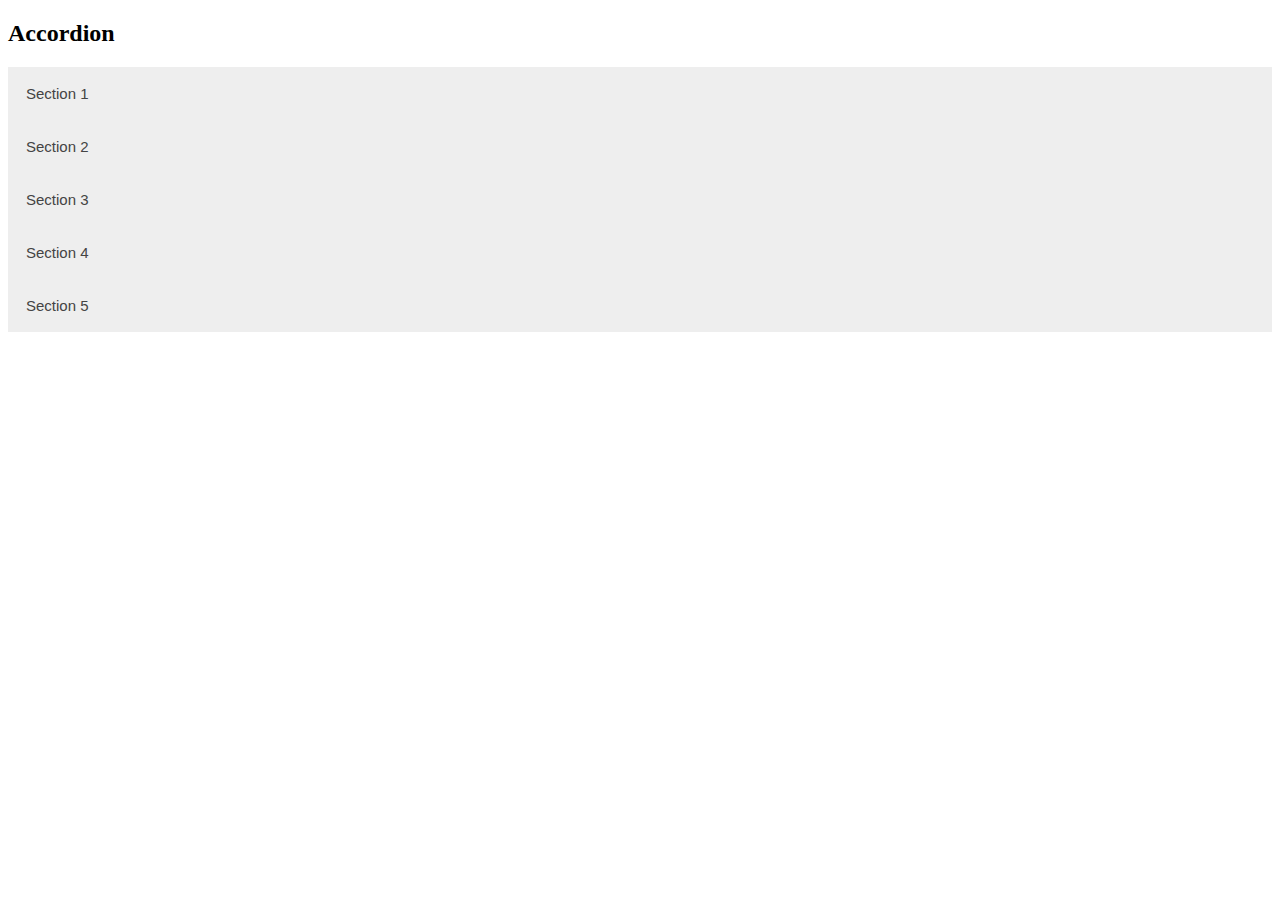
<file: accordin.html>
<!DOCTYPE html>
<html>
<head>
<meta name="viewport" content="width=device-width, initial-scale=1">
<style>
.accordion {
  background-color: #eee;
  color: #444;
  cursor: pointer;
  padding: 18px;
  width: 100%;
  border: none;
  text-align: left;
  outline: none;
  font-size: 15px;
  transition: 0.4s;
}

.active, .accordion:hover {
  background-color: #ccc; 
}

.panel {
  padding: 0 18px;
  display: none;
  background-color: white;
  overflow: hidden;
}
</style>
</head>
<body>

<h2>Accordion</h2>

<button class="accordion">Section 1</button>
<div class="panel">
  <p>Lorem ipsum dolor sit amet, consectetur adipisicing elit, sed do eiusmod tempor incididunt ut labore et dolore magna aliqua. Ut enim ad minim veniam, quis nostrud exercitation ullamco laboris nisi ut aliquip ex ea commodo consequat.</p>
</div>

<button class="accordion">Section 2</button>
<div class="panel">
  <p>Lorem ipsum dolor sit amet, consectetur adipisicing elit, sed do eiusmod tempor incididunt ut labore et dolore magna aliqua. Ut enim ad minim veniam, quis nostrud exercitation ullamco laboris nisi ut aliquip ex ea commodo consequat.</p>
</div>

<button class="accordion">Section 3</button>
<button class="accordion">Section 4</button>

<button class="accordion">Section 5</button>

<div class="panel">
  <p>Lorem ipsum dolor sit amet, consectetur adipisicing elit, sed do eiusmod tempor incididunt ut labore et dolore magna aliqua. Ut enim ad minim veniam, quis nostrud exercitation ullamco laboris nisi ut aliquip ex ea commodo consequat.</p>
</div>

<script>
var acc = document.getElementsByClassName("accordion");
var i;

for (i = 0; i < acc.length; i++) {
  acc[i].addEventListener("click", function() {
    this.classList.toggle("active");
    var panel = this.nextElementSibling;
    if (panel.style.display === "block") {
      panel.style.display = "none";
    } else {
      panel.style.display = "block";
    }
  });
}
</script>

</body>
</html>
</file>
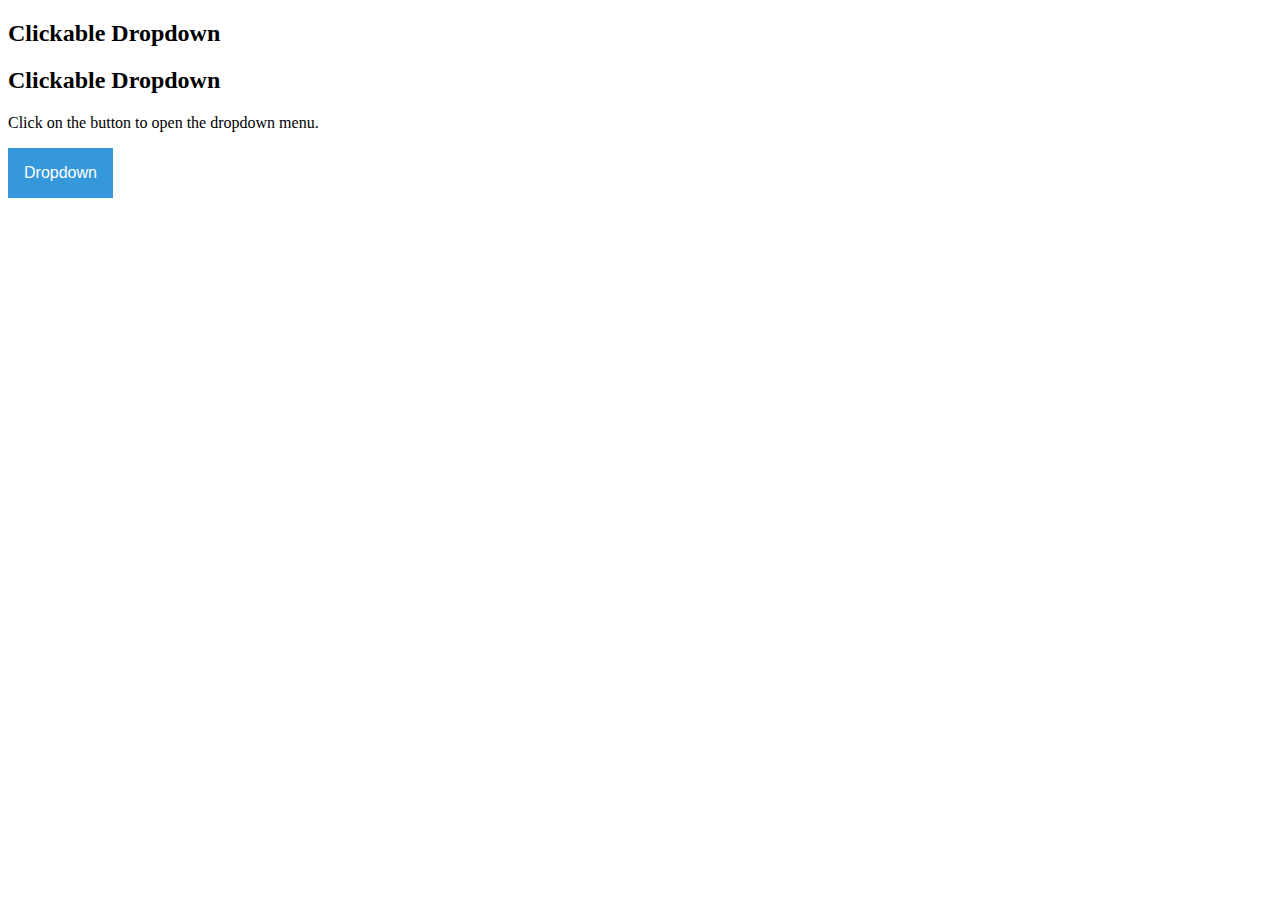
<file: clickdropdown.html>
<!DOCTYPE html>
<html>
<head>
<meta name="viewport" content="width=device-width, initial-scale=1">
<style>
.dropbtn {
  background-color: #3498DB;
  color: white;
  padding: 16px;
  font-size: 16px;
  border: none;
  cursor: pointer;
}

.dropbtn:hover, .dropbtn:focus {
  background-color: #2980B9;
}

.dropdown {
  position: relative;
  display: inline-block;
}

.dropdown-content {
  display: none;
  position: absolute;
  background-color: #f1f1f1;
  min-width: 160px;
  overflow: auto;
  box-shadow: 0px 8px 16px 0px rgba(0,0,0,0.2);
  z-index: 1;
}

.dropdown-content a {
  color: black;
  padding: 12px 16px;
  text-decoration: none;
  display: block;
}

.dropdown a:hover {background-color: #ddd;}

.show {display: block;}
</style>
</head>
<body>

<h2>Clickable Dropdown</h2>
<h2>Clickable Dropdown</h2>
<p>Click on the button to open the dropdown menu.</p>

<div class="dropdown">
  <button onclick="myFunction()" class="dropbtn">Dropdown</button>
  <div id="myDropdown" class="dropdown-content">
    <a href="#home">Home</a>
    <a href="#about">About</a>
    <a href="#contact">Contact</a>
  </div>
</div>

<script>
/* When the user clicks on the button, 
toggle between hiding and showing the dropdown content */
function myFunction() {
  document.getElementById("myDropdown").classList.toggle("show");
}

// Close the dropdown if the user clicks outside of it
window.onclick = function(event) {
  if (!event.target.matches('.dropbtn')) {
    var dropdowns = document.getElementsByClassName("dropdown-content");
    var i;
    for (i = 0; i < dropdowns.length; i++) {
      var openDropdown = dropdowns[i];
      if (openDropdown.classList.contains('show')) {
        openDropdown.classList.remove('show');
      }
    }
  }
}
</script>

</body>
</html>
</file>
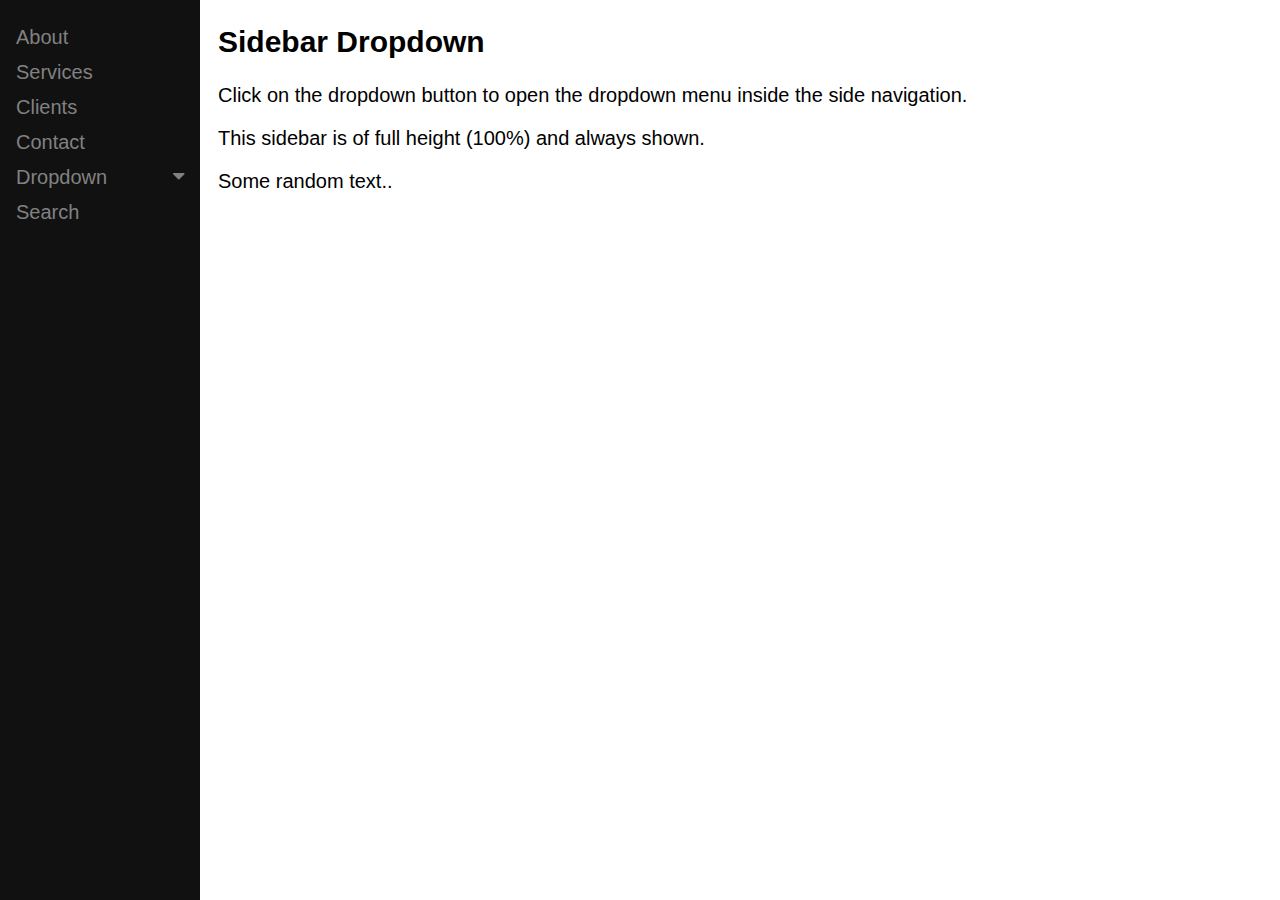
<file: dropdownsidenav.html>
<!DOCTYPE html>
<html>
<head>
<meta name="viewport" content="width=device-width, initial-scale=1">
<link rel="stylesheet" href="https://cdnjs.cloudflare.com/ajax/libs/font-awesome/4.7.0/css/font-awesome.min.css">
<style>
body {
  font-family: "Lato", sans-serif;
}

/* Fixed sidenav, full height */
.sidenav {
  height: 100%;
  width: 200px;
  position: fixed;
  z-index: 1;
  top: 0;
  left: 0;
  background-color: #111;
  overflow-x: hidden;
  padding-top: 20px;
}

/* Style the sidenav links and the dropdown button */
.sidenav a, .dropdown-btn {
  padding: 6px 8px 6px 16px;
  text-decoration: none;
  font-size: 20px;
  color: #818181;
  display: block;
  border: none;
  background: none;
  width: 100%;
  text-align: left;
  cursor: pointer;
  outline: none;
}

/* On mouse-over */
.sidenav a:hover, .dropdown-btn:hover {
  color: #f1f1f1;
}

/* Main content */
.main {
  margin-left: 200px; /* Same as the width of the sidenav */
  font-size: 20px; /* Increased text to enable scrolling */
  padding: 0px 10px;
}

/* Add an active class to the active dropdown button */
.active {
  background-color: green;
  color: white;
}

/* Dropdown container (hidden by default). Optional: add a lighter background color and some left padding to change the design of the dropdown content */
.dropdown-container {
  display: none;
  background-color: #262626;
  padding-left: 8px;
}

/* Optional: Style the caret down icon */
.fa-caret-down {
  float: right;
  padding-right: 8px;
}

/* Some media queries for responsiveness */
@media screen and (max-height: 450px) {
  .sidenav {padding-top: 15px;}
  .sidenav a {font-size: 18px;}
}
</style>
</head>
<body>

<div class="sidenav">
  <a href="#about">About</a>
  <a href="#services">Services</a>
  <a href="#clients">Clients</a>
  <a href="#contact">Contact</a>
  <button class="dropdown-btn">Dropdown 
    <i class="fa fa-caret-down"></i>
  </button>
  <div class="dropdown-container">
    <a href="#">Link 1</a>
    <a href="#">Link 2</a>
    <a href="#">Link 3</a>
  </div>
  <a href="#contact">Search</a>
</div>

<div class="main">
  <h2>Sidebar Dropdown</h2>
  <p>Click on the dropdown button to open the dropdown menu inside the side navigation.</p>
  <p>This sidebar is of full height (100%) and always shown.</p>
  <p>Some random text..</p>
</div>

<script>
/* Loop through all dropdown buttons to toggle between hiding and showing its dropdown content - This allows the user to have multiple dropdowns without any conflict */
var dropdown = document.getElementsByClassName("dropdown-btn");
var i;

for (i = 0; i < dropdown.length; i++) {
  dropdown[i].addEventListener("click", function() {
  this.classList.toggle("active");
  var dropdownContent = this.nextElementSibling;
  if (dropdownContent.style.display === "block") {
  dropdownContent.style.display = "none";
  } else {
  dropdownContent.style.display = "block";
  }
  });
}
</script>

</body>
</html>
</file>
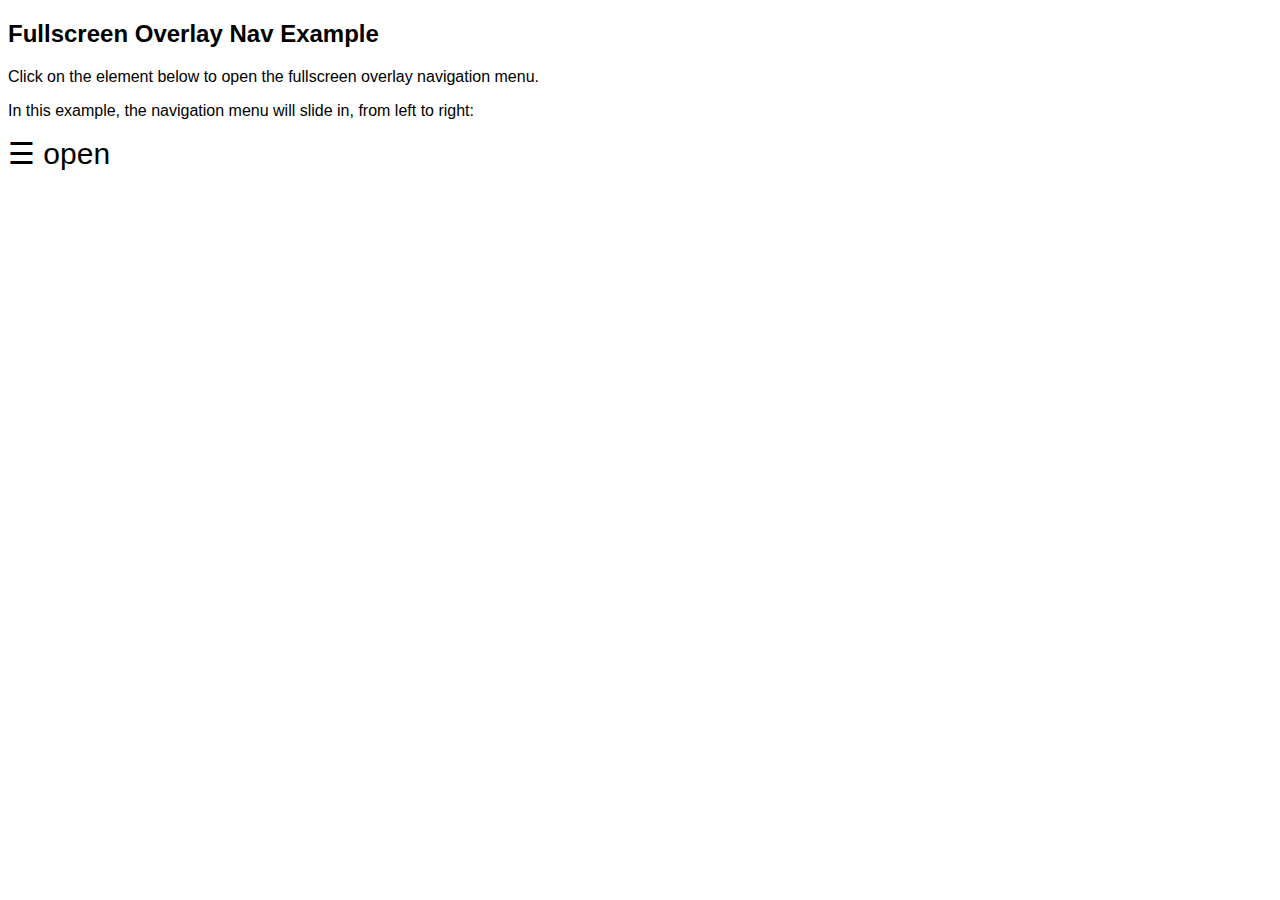
<file: fullscreennav.html>
<!DOCTYPE html>
<html>
<head>
<meta name="viewport" content="width=device-width, initial-scale=1">
<style>
body {
  font-family: 'Lato', sans-serif;
}

.overlay {
  height: 100%;
  width: 0;
  position: fixed;
  z-index: 1;
  top: 0;
  left: 0;
  background-color: rgb(0,0,0);
  background-color: rgba(0,0,0, 0.9);
  overflow-x: hidden;
  transition: 0.5s;
}

.overlay-content {
  position: relative;
  top: 25%;
  width: 100%;
  text-align: center;
  margin-top: 30px;
}

.overlay a {
  padding: 8px;
  text-decoration: none;
  font-size: 36px;
  color: #818181;
  display: block;
  transition: 0.3s;
}

.overlay a:hover, .overlay a:focus {
  color: #f1f1f1;
}

.overlay .closebtn {
  position: absolute;
  top: 20px;
  right: 45px;
  font-size: 60px;
}

@media screen and (max-height: 450px) {
  .overlay a {font-size: 20px}
  .overlay .closebtn {
  font-size: 40px;
  top: 15px;
  right: 35px;
  }
}
</style>
</head>
<body>

<div id="myNav" class="overlay">
  <a href="javascript:void(0)" class="closebtn" onclick="closeNav()">&times;</a>
  <div class="overlay-content">
    <a href="#">About</a>
    <a href="#">Services</a>
    <a href="#">Clients</a>
    <a href="#">Contact</a>
  </div>
</div>

<h2>Fullscreen Overlay Nav Example</h2>
<p>Click on the element below to open the fullscreen overlay navigation menu.</p>
<p>In this example, the navigation menu will slide in, from left to right:</p>
<span style="font-size:30px;cursor:pointer" onclick="openNav()">&#9776; open</span>

<script>
function openNav() {
  document.getElementById("myNav").style.width = "100%";
}

function closeNav() {
  document.getElementById("myNav").style.width = "0%";
}
</script>
     
</body>
</html>
</file>
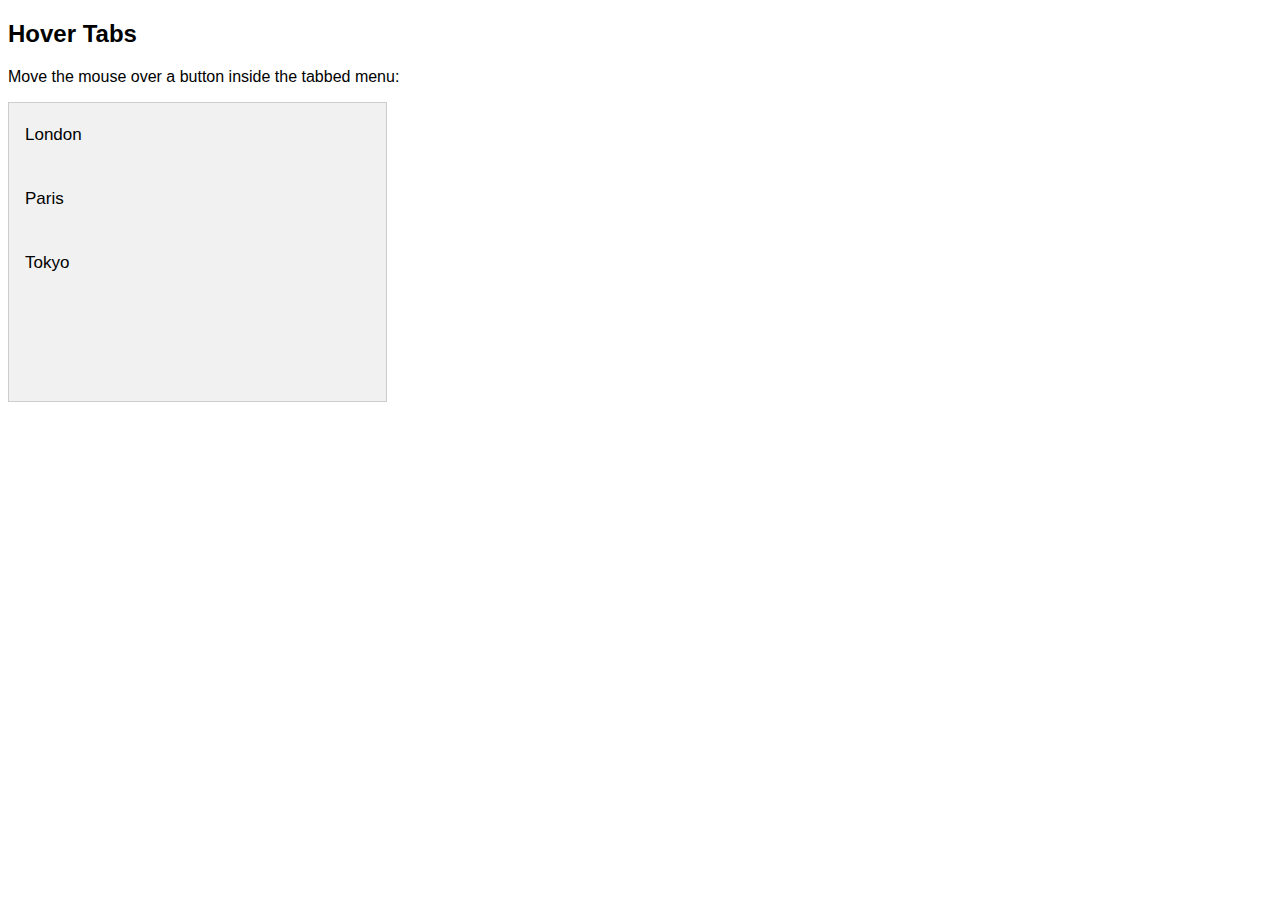
<file: hovertabs.html>
<!DOCTYPE html>
<html>
<head>
<meta name="viewport" content="width=device-width, initial-scale=1">
<style>
* {box-sizing: border-box}
body {font-family: "Lato", sans-serif;}

/* Style the tab */
.tab {
  float: left;
  border: 1px solid #ccc;
  background-color: #f1f1f1;
  width: 30%;
  height: 300px;
}

/* Style the buttons inside the tab */
.tab button {
  display: block;
  background-color: inherit;
  color: black;
  padding: 22px 16px;
  width: 100%;
  border: none;
  outline: none;
  text-align: left;
  cursor: pointer;
  font-size: 17px;
}

/* Change background color of buttons on hover */
.tab button:hover {
  background-color: #ddd;
}

/* Create an active/current "tab button" class */
.tab button.active {
  background-color: #ccc;
}

/* Style the tab content */
.tabcontent {
  float: left;
  padding: 0px 12px;
  border: 1px solid #ccc;
  width: 70%;
  border-left: none;
  height: 300px;
  display: none;
}

/* Clear floats after the tab */
.clearfix::after {
  content: "";
  clear: both;
  display: table;
}
</style>
</head>
<body>

<h2>Hover Tabs</h2>
<p>Move the mouse over a button inside the tabbed menu:</p>

<div class="tab">
  <button class="tablinks" onmouseover="openCity(event, 'London')">London</button>
  <button class="tablinks" onmouseover="openCity(event, 'Paris')">Paris</button>
  <button class="tablinks" onmouseover="openCity(event, 'Tokyo')">Tokyo</button>
</div>

<div id="London" class="tabcontent">
  <h3>London</h3>
  <p>London is the capital city of England.</p>
</div>

<div id="Paris" class="tabcontent">
  <h3>Paris</h3>
  <p>Paris is the capital of France.</p> 
</div>

<div id="Tokyo" class="tabcontent">
  <h3>Tokyo</h3>
  <p>Tokyo is the capital of Japan.</p>
</div>

<div class="clearfix"></div>

<script>
function openCity(evt, cityName) {
  var i, tabcontent, tablinks;
  tabcontent = document.getElementsByClassName("tabcontent");
  for (i = 0; i < tabcontent.length; i++) {
    tabcontent[i].style.display = "none";
  }
  tablinks = document.getElementsByClassName("tablinks");
  for (i = 0; i < tablinks.length; i++) {
    tablinks[i].className = tablinks[i].className.replace(" active", "");
  }
  document.getElementById(cityName).style.display = "block";
  evt.currentTarget.className += " active";
}
</script>
   
</body>
</html>
</file>
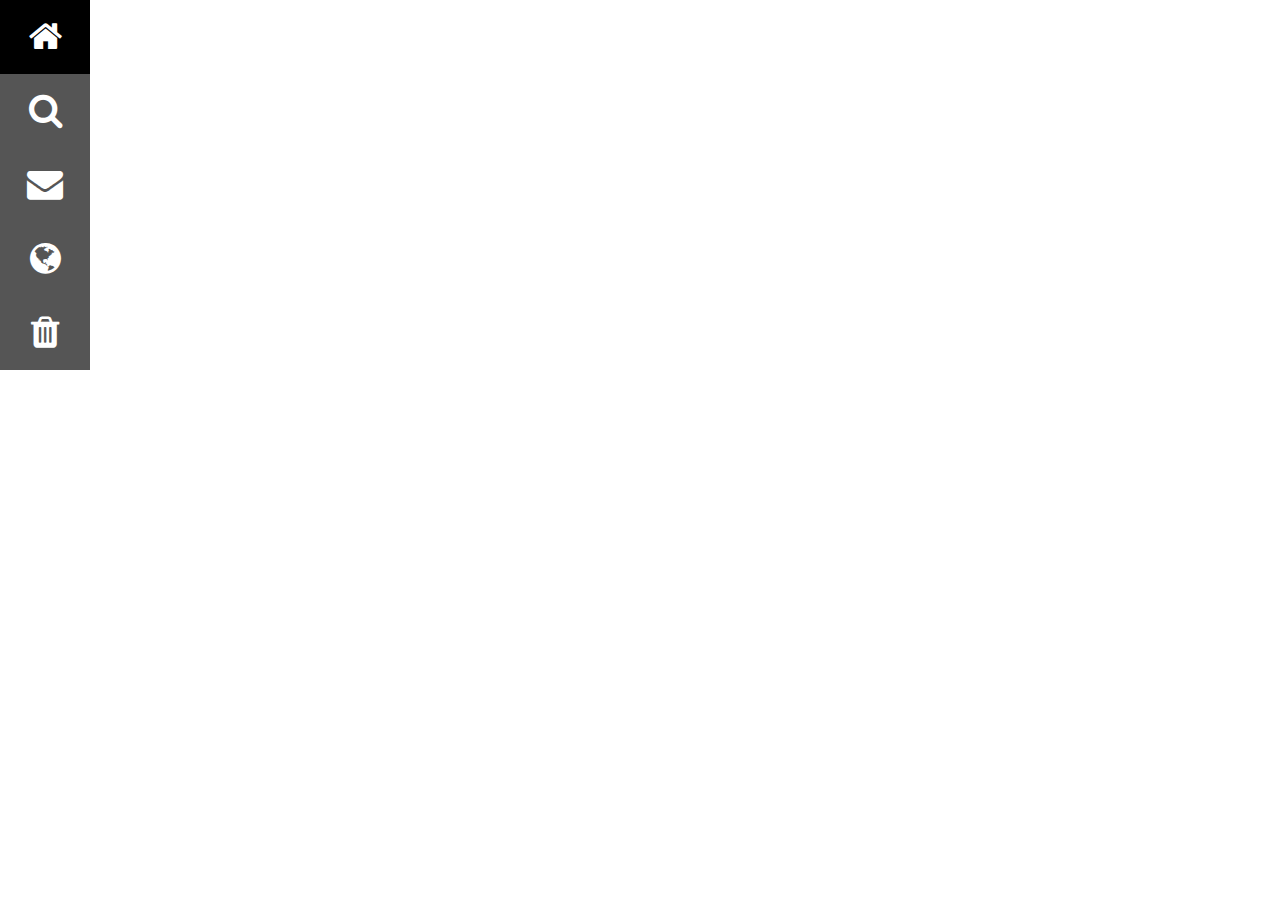
<file: iconbar.html>
<!DOCTYPE html>
<html>
<meta name="viewport" content="width=device-width, initial-scale=1">
<link rel="stylesheet" href="https://cdnjs.cloudflare.com/ajax/libs/font-awesome/4.7.0/css/font-awesome.min.css">
<style>
body {margin:0}

.icon-bar {
  width: 90px;
  background-color: #555;
}

.icon-bar a {
  display: block;
  text-align: center;
  padding: 16px;
  transition: all 0.3s ease;
  color: white;
  font-size: 36px;
}

.icon-bar a:hover {
  background-color: #000;
}

.active {
  background-color: #4CAF50;
}
</style>
<body>

<div class="icon-bar">
  <a class="active" href="#"><i class="fa fa-home"></i></a> 
  <a href="#"><i class="fa fa-search"></i></a> 
  <a href="#"><i class="fa fa-envelope"></i></a> 
  <a href="#"><i class="fa fa-globe"></i></a>
  <a href="#"><i class="fa fa-trash"></i></a> 
</div>
  
</body>
</html>
</file>
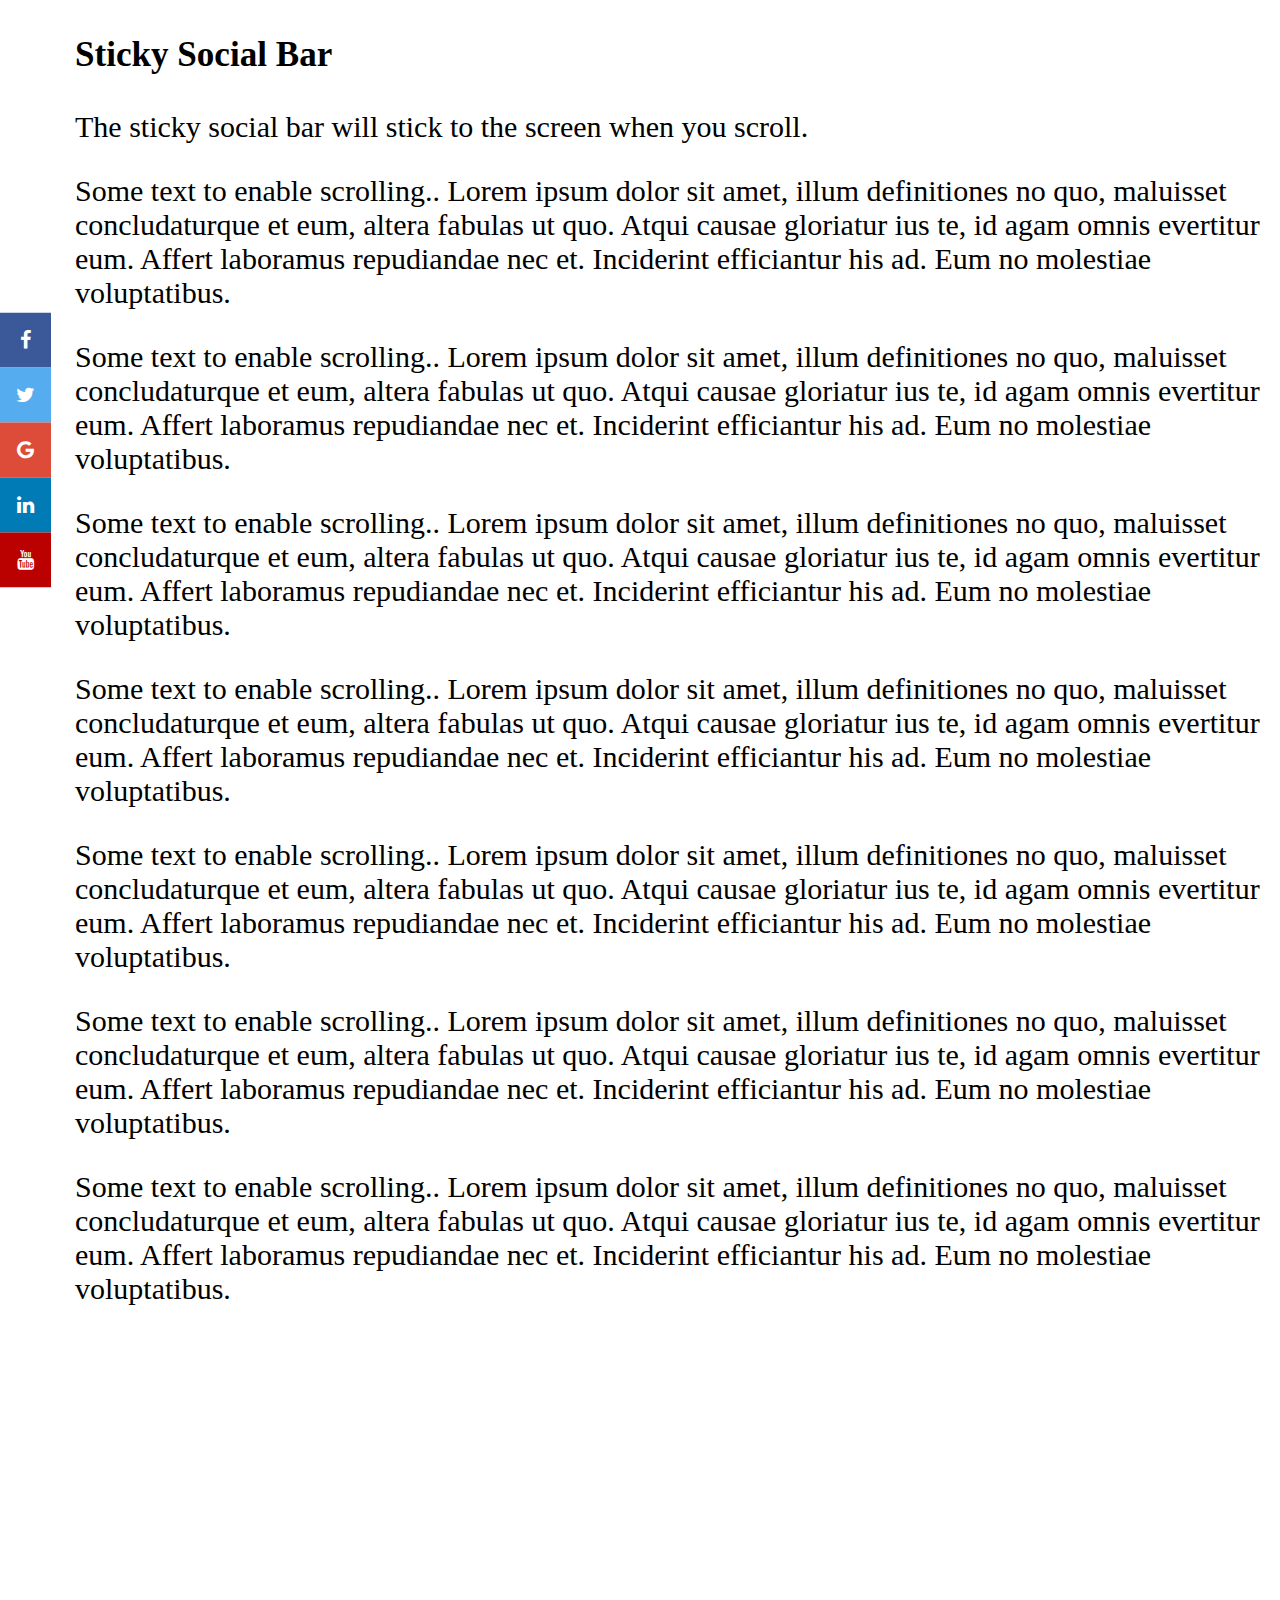
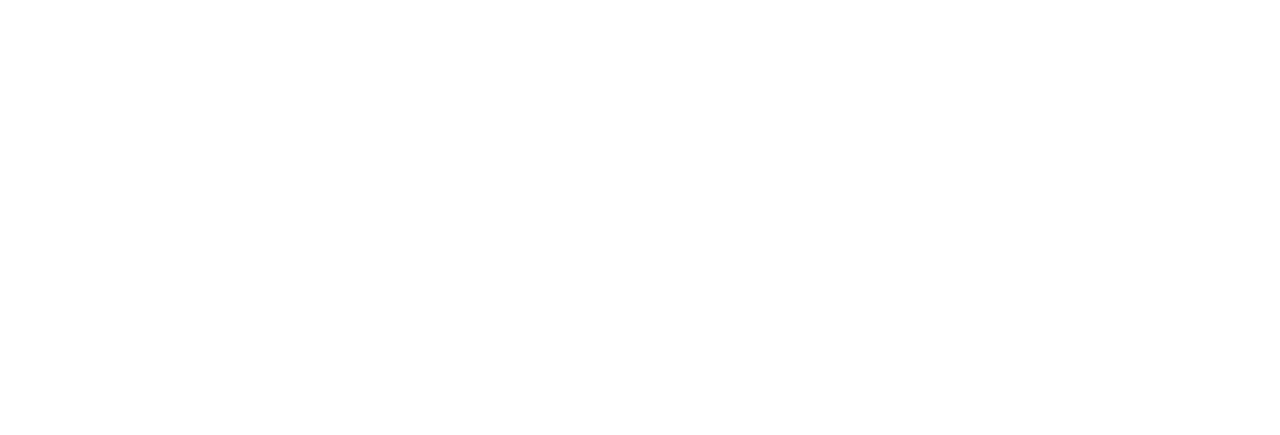
<file: stickysocialbar.html>
<!DOCTYPE html>
<html>
<meta name="viewport" content="width=device-width, initial-scale=1">
<link rel="stylesheet" href="https://cdnjs.cloudflare.com/ajax/libs/font-awesome/4.7.0/css/font-awesome.min.css">
<style>
body {margin:0;height:2000px;}

.icon-bar {
  position: fixed;
  top: 50%;
  -webkit-transform: translateY(-50%);
  -ms-transform: translateY(-50%);
  transform: translateY(-50%);
}

.icon-bar a {
  display: block;
  text-align: center;
  padding: 16px;
  transition: all 0.3s ease;
  color: white;
  font-size: 20px;
}

.icon-bar a:hover {
  background-color: #000;
}

.facebook {
  background: #3B5998;
  color: white;
}

.twitter {
  background: #55ACEE;
  color: white;
}

.google {
  background: #dd4b39;
  color: white;
}

.linkedin {
  background: #007bb5;
  color: white;
}

.youtube {
  background: #bb0000;
  color: white;
}

.content {
  margin-left: 75px;
  font-size: 30px;
}
</style>
<body>

<div class="icon-bar">
  <a href="#" class="facebook"><i class="fa fa-facebook"></i></a> 
  <a href="#" class="twitter"><i class="fa fa-twitter"></i></a> 
  <a href="#" class="google"><i class="fa fa-google"></i></a> 
  <a href="#" class="linkedin"><i class="fa fa-linkedin"></i></a>
  <a href="#" class="youtube"><i class="fa fa-youtube"></i></a> 
</div>

<div class="content">
  <h3>Sticky Social Bar</h3>
  <p>The sticky social bar will stick to the screen when you scroll.</p>
  <p>Some text to enable scrolling.. Lorem ipsum dolor sit amet, illum definitiones no quo, maluisset concludaturque et eum, altera fabulas ut quo. Atqui causae gloriatur ius te, id agam omnis evertitur eum. Affert laboramus repudiandae nec et. Inciderint efficiantur his ad. Eum no molestiae voluptatibus.</p>
  <p>Some text to enable scrolling.. Lorem ipsum dolor sit amet, illum definitiones no quo, maluisset concludaturque et eum, altera fabulas ut quo. Atqui causae gloriatur ius te, id agam omnis evertitur eum. Affert laboramus repudiandae nec et. Inciderint efficiantur his ad. Eum no molestiae voluptatibus.</p>
  <p>Some text to enable scrolling.. Lorem ipsum dolor sit amet, illum definitiones no quo, maluisset concludaturque et eum, altera fabulas ut quo. Atqui causae gloriatur ius te, id agam omnis evertitur eum. Affert laboramus repudiandae nec et. Inciderint efficiantur his ad. Eum no molestiae voluptatibus.</p>
  <p>Some text to enable scrolling.. Lorem ipsum dolor sit amet, illum definitiones no quo, maluisset concludaturque et eum, altera fabulas ut quo. Atqui causae gloriatur ius te, id agam omnis evertitur eum. Affert laboramus repudiandae nec et. Inciderint efficiantur his ad. Eum no molestiae voluptatibus.</p>
  <p>Some text to enable scrolling.. Lorem ipsum dolor sit amet, illum definitiones no quo, maluisset concludaturque et eum, altera fabulas ut quo. Atqui causae gloriatur ius te, id agam omnis evertitur eum. Affert laboramus repudiandae nec et. Inciderint efficiantur his ad. Eum no molestiae voluptatibus.</p>
  <p>Some text to enable scrolling.. Lorem ipsum dolor sit amet, illum definitiones no quo, maluisset concludaturque et eum, altera fabulas ut quo. Atqui causae gloriatur ius te, id agam omnis evertitur eum. Affert laboramus repudiandae nec et. Inciderint efficiantur his ad. Eum no molestiae voluptatibus.</p>
  <p>Some text to enable scrolling.. Lorem ipsum dolor sit amet, illum definitiones no quo, maluisset concludaturque et eum, altera fabulas ut quo. Atqui causae gloriatur ius te, id agam omnis evertitur eum. Affert laboramus repudiandae nec et. Inciderint efficiantur his ad. Eum no molestiae voluptatibus.</p>
</div>

</body>
</html>
</file>
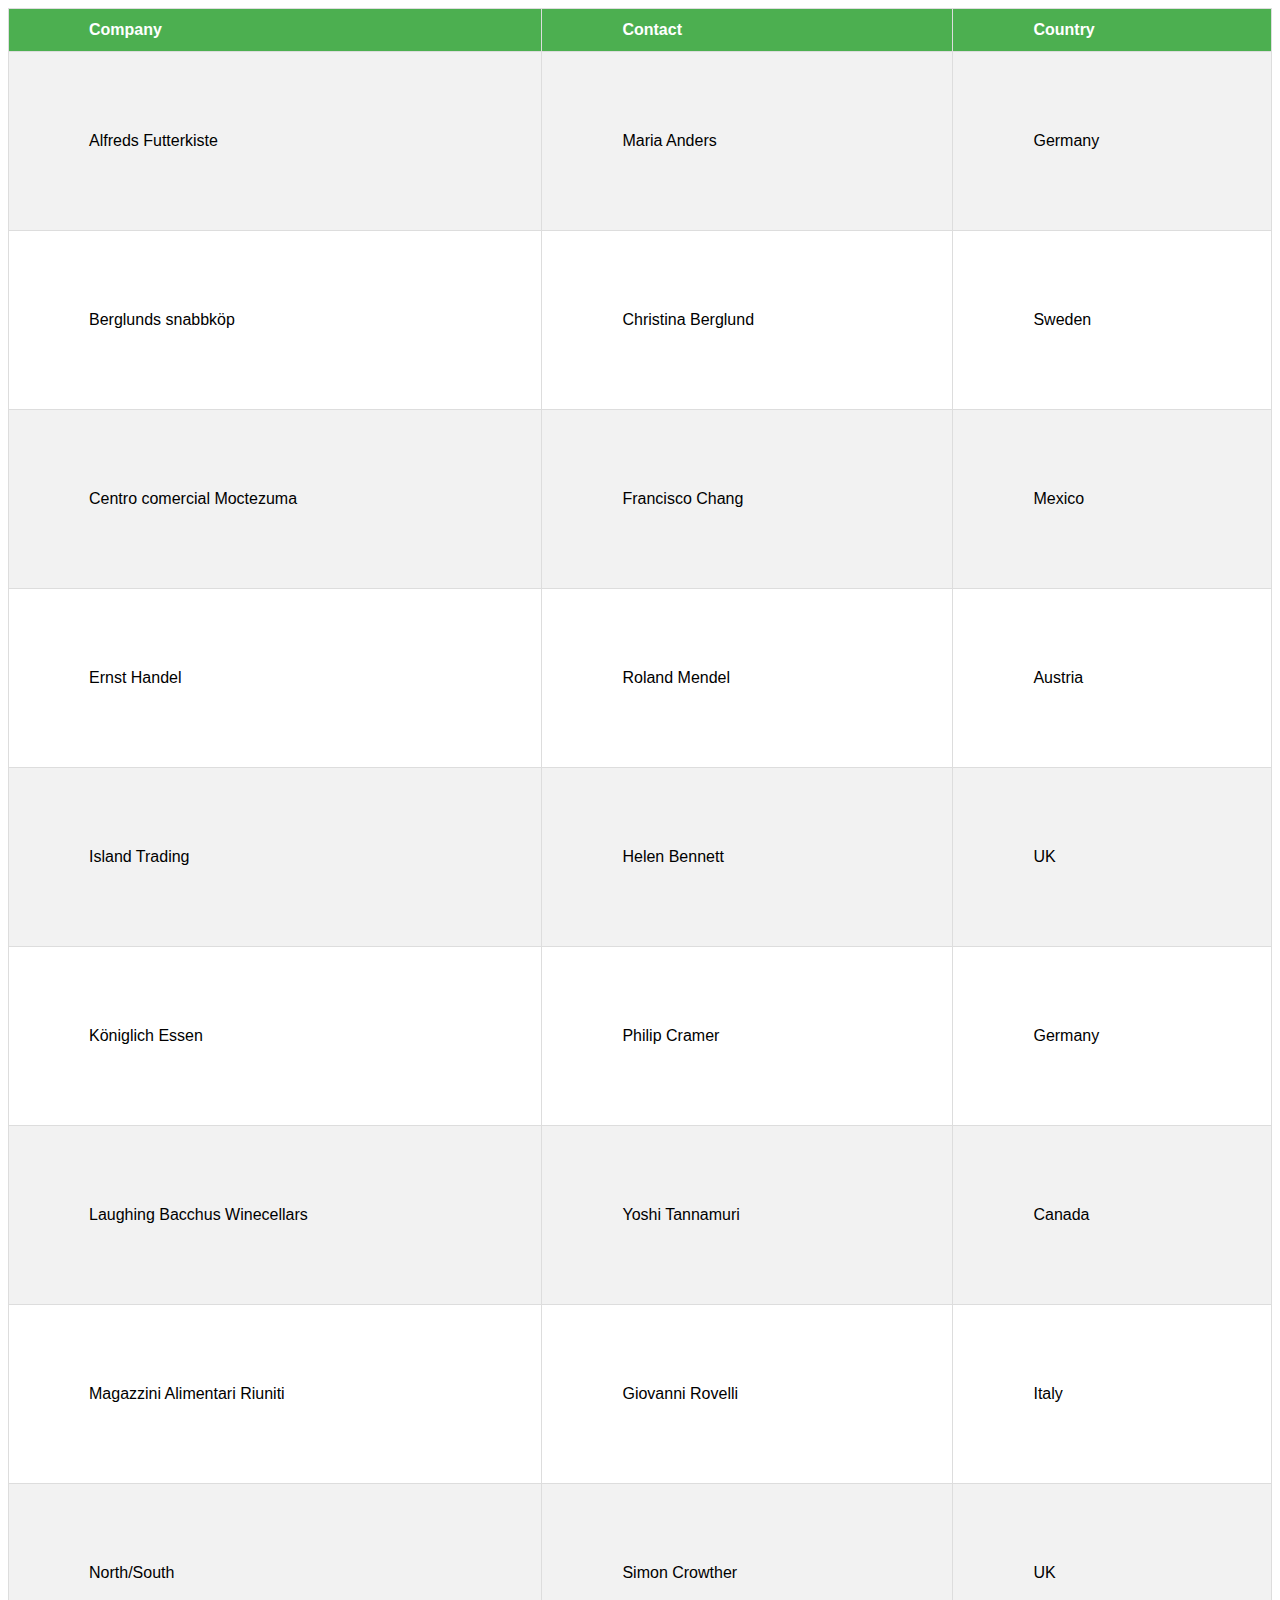
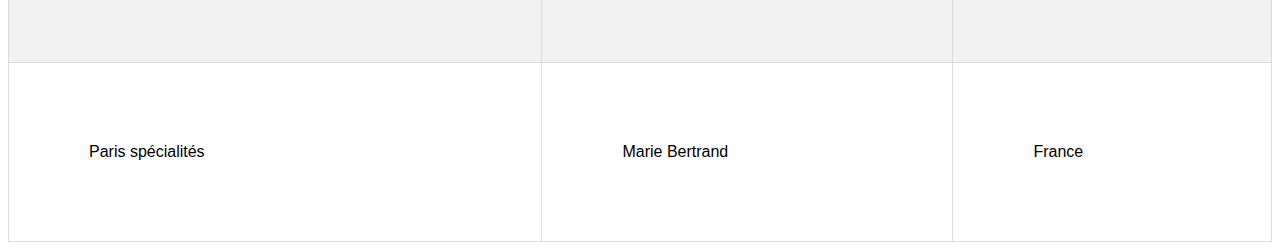
<file: tables.html>
<!DOCTYPE html>
<html>
<head>
<style>

</style>

<link href="style.css" rel="stylesheet" type="text/css" />

</head>
<body>

<table id="customers">
  <tr>
    <th>Company</th>
    <th>Contact</th>
    <th>Country</th>
  </tr>
  <tr>
    <td>Alfreds Futterkiste</td>
    <td>Maria Anders</td>
    <td>Germany</td>
  </tr>
  <tr>
    <td>Berglunds snabbköp</td>
    <td>Christina Berglund</td>
    <td>Sweden</td>
  </tr>
  <tr>
    <td>Centro comercial Moctezuma</td>
    <td>Francisco Chang</td>
    <td>Mexico</td>
  </tr>
  <tr>
    <td>Ernst Handel</td>
    <td>Roland Mendel</td>
    <td>Austria</td>
  </tr>
  <tr>
    <td>Island Trading</td>
    <td>Helen Bennett</td>
    <td>UK</td>
  </tr>
  <tr>
    <td>Königlich Essen</td>
    <td>Philip Cramer</td>
    <td>Germany</td>
  </tr>
  <tr>
    <td>Laughing Bacchus Winecellars</td>
    <td>Yoshi Tannamuri</td>
    <td>Canada</td>
  </tr>
  <tr>
    <td>Magazzini Alimentari Riuniti</td>
    <td>Giovanni Rovelli</td>
    <td>Italy</td>
  </tr>
  <tr>
    <td>North/South</td>
    <td>Simon Crowther</td>
    <td>UK</td>
  </tr>
  <tr>
    <td>Paris spécialités</td>
    <td>Marie Bertrand</td>
    <td>France</td>
  </tr>
</table>

</body>
</html>
</file>
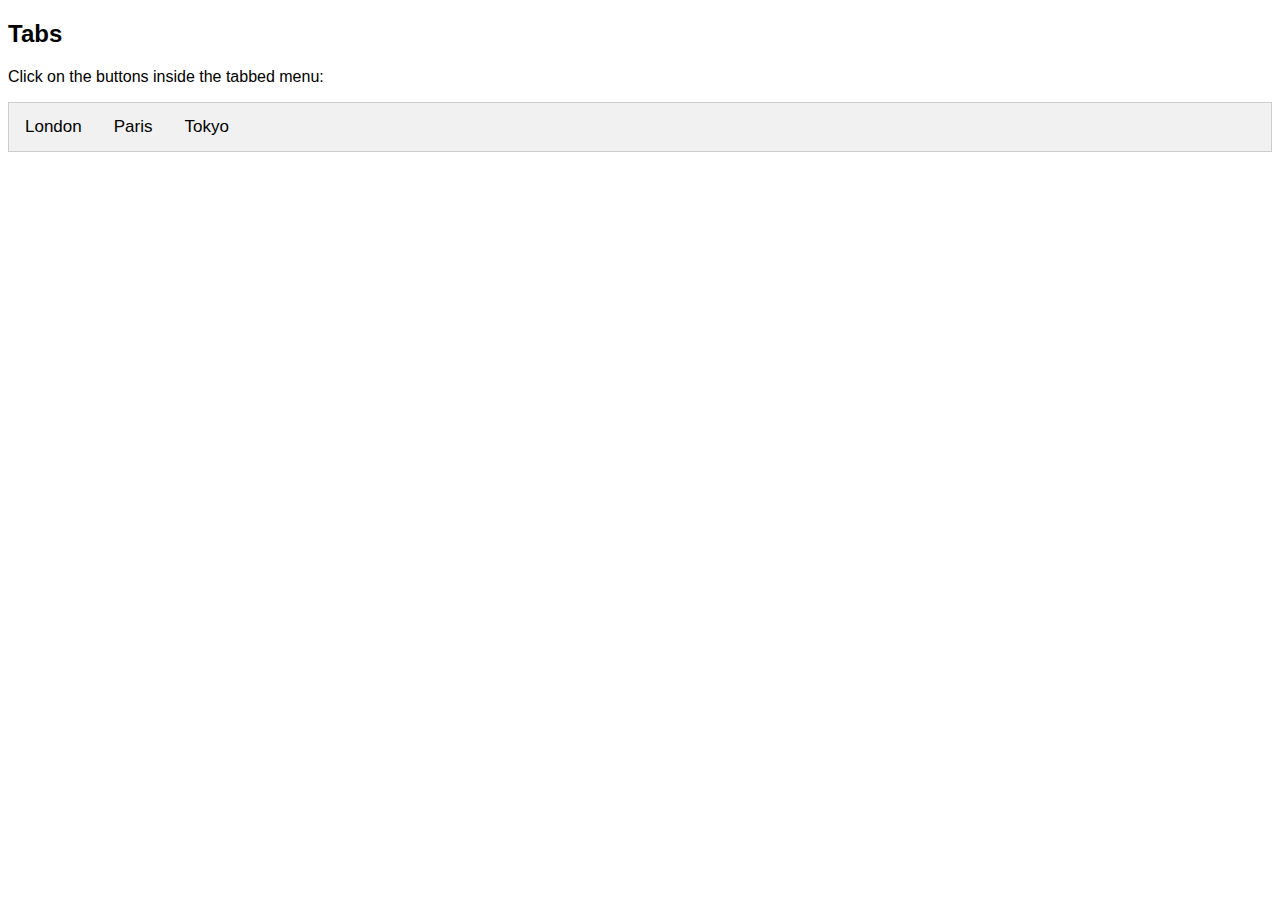
<file: tabs.html>
<!DOCTYPE html>
<html>
<head>
<meta name="viewport" content="width=device-width, initial-scale=1">
<style>
body {font-family: Arial;}

/* Style the tab */
.tab {
  overflow: hidden;
  border: 1px solid #ccc;
  background-color: #f1f1f1;
}

/* Style the buttons inside the tab */
.tab button {
  background-color: inherit;
  float: left;
  border: none;
  outline: none;
  cursor: pointer;
  padding: 14px 16px;
  transition: 0.3s;
  font-size: 17px;
}

/* Change background color of buttons on hover */
.tab button:hover {
  background-color: #ddd;
}

/* Create an active/current tablink class */
.tab button.active {
  background-color: #ccc;
}

/* Style the tab content */
.tabcontent {
  display: none;
  padding: 6px 12px;
  border: 1px solid #ccc;
  border-top: none;
}
</style>
</head>
<body>

<h2>Tabs</h2>
<p>Click on the buttons inside the tabbed menu:</p>

<div class="tab">
  <button class="tablinks" onclick="openCity(event, 'London')">London</button>
  <button class="tablinks" onclick="openCity(event, 'Paris')">Paris</button>
  <button class="tablinks" onclick="openCity(event, 'Tokyo')">Tokyo</button>
</div>

<div id="London" class="tabcontent">
  <h3>London</h3>
  <p>London is the capital city of England.</p>
</div>

<div id="Paris" class="tabcontent">
  <h3>Paris</h3>
  <p>Paris is the capital of France.</p> 
</div>

<div id="Tokyo" class="tabcontent">
  <h3>Tokyo</h3>
  <p>Tokyo is the capital of Japan.</p>
</div>

<script>
function openCity(evt, cityName) {
  var i, tabcontent, tablinks;
  tabcontent = document.getElementsByClassName("tabcontent");
  for (i = 0; i < tabcontent.length; i++) {
    tabcontent[i].style.display = "none";
  }
  tablinks = document.getElementsByClassName("tablinks");
  for (i = 0; i < tablinks.length; i++) {
    tablinks[i].className = tablinks[i].className.replace(" active", "");
  }
  document.getElementById(cityName).style.display = "block";
  evt.currentTarget.className += " active";
}
</script>
   
</body>
</html>
</file>
<file: style.css>
body{
	background-color: vennila;
}

#customers {
  font-family: "Trebuchet MS", Arial, Helvetica, sans-serif;
  border-collapse: collapse;
  width: 100%;
}

#customers td, #customers th {
  border: 1px solid #ddd;
  padding: 80px;
}

#customers tr:nth-child(even){background-color: #f2f2f2;}

#customers tr:hover {background-color: #ddd;}

#customers th {
  padding-top: 12px;
  padding-bottom: 12px;
  text-align: left;
  background-color: #4CAF50;
  color: white;
}
</file>
